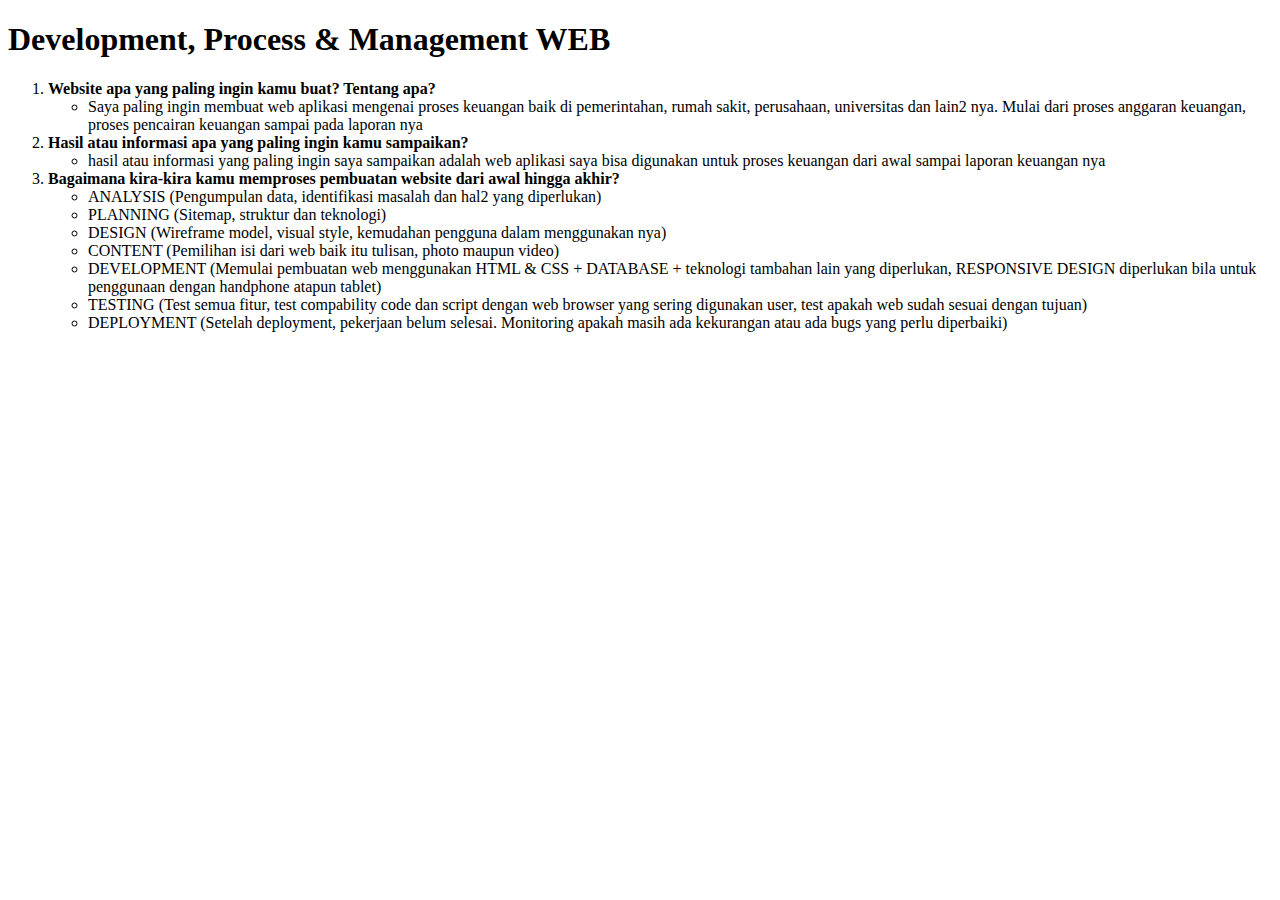
<file: web-dev.html>
<!DOCTYPE html>
<html lang="en">
<head>
    <meta charset="UTF-8">
    <meta name="viewport" content="width=device-width, initial-scale=1.0">
    <meta http-equiv="X-UA-Compatible" content="ie=edge">
    <title>Document</title>
</head>
<body>
    <h1>Development, Process & Management WEB</h1>
    <div>
        <ol>
            <li><b>Website apa yang paling ingin kamu buat? Tentang apa?</b></li>
                <ul>
                    <li>Saya paling ingin membuat web aplikasi mengenai proses keuangan baik di pemerintahan, rumah sakit, perusahaan, universitas dan lain2 nya. Mulai dari proses anggaran keuangan, proses pencairan keuangan sampai pada laporan nya</li>
                </ul>
            <li><b>Hasil atau informasi apa yang paling ingin kamu sampaikan?</b></li>
                <ul>
                    <li>hasil atau informasi yang paling ingin saya sampaikan adalah web aplikasi saya bisa digunakan untuk proses keuangan dari awal sampai laporan keuangan nya</li>
                </ul>
            <li><b>Bagaimana kira-kira kamu memproses pembuatan website dari awal hingga akhir?</b></li>
                <ul>
                    <li>ANALYSIS (Pengumpulan data, identifikasi masalah dan hal2 yang diperlukan)</li>
                    <li>PLANNING (Sitemap, struktur dan teknologi)</li>
                    <li>DESIGN (Wireframe model, visual style, kemudahan pengguna dalam menggunakan nya)</li>
                    <li>CONTENT (Pemilihan isi dari web baik itu tulisan, photo maupun video)</li>
                    <li>DEVELOPMENT (Memulai pembuatan web menggunakan HTML & CSS + DATABASE + teknologi tambahan lain yang diperlukan, RESPONSIVE DESIGN diperlukan bila untuk penggunaan dengan handphone atapun tablet)</li>
                    <li>TESTING (Test semua fitur, test compability code dan script dengan web browser yang sering digunakan user, test apakah web sudah sesuai dengan tujuan)</li>
                    <li>DEPLOYMENT (Setelah deployment, pekerjaan belum selesai. Monitoring apakah masih ada kekurangan atau ada bugs yang perlu diperbaiki)</li>
                </ul>
        </ol>
    </div>
</body>
</html>
</file>
